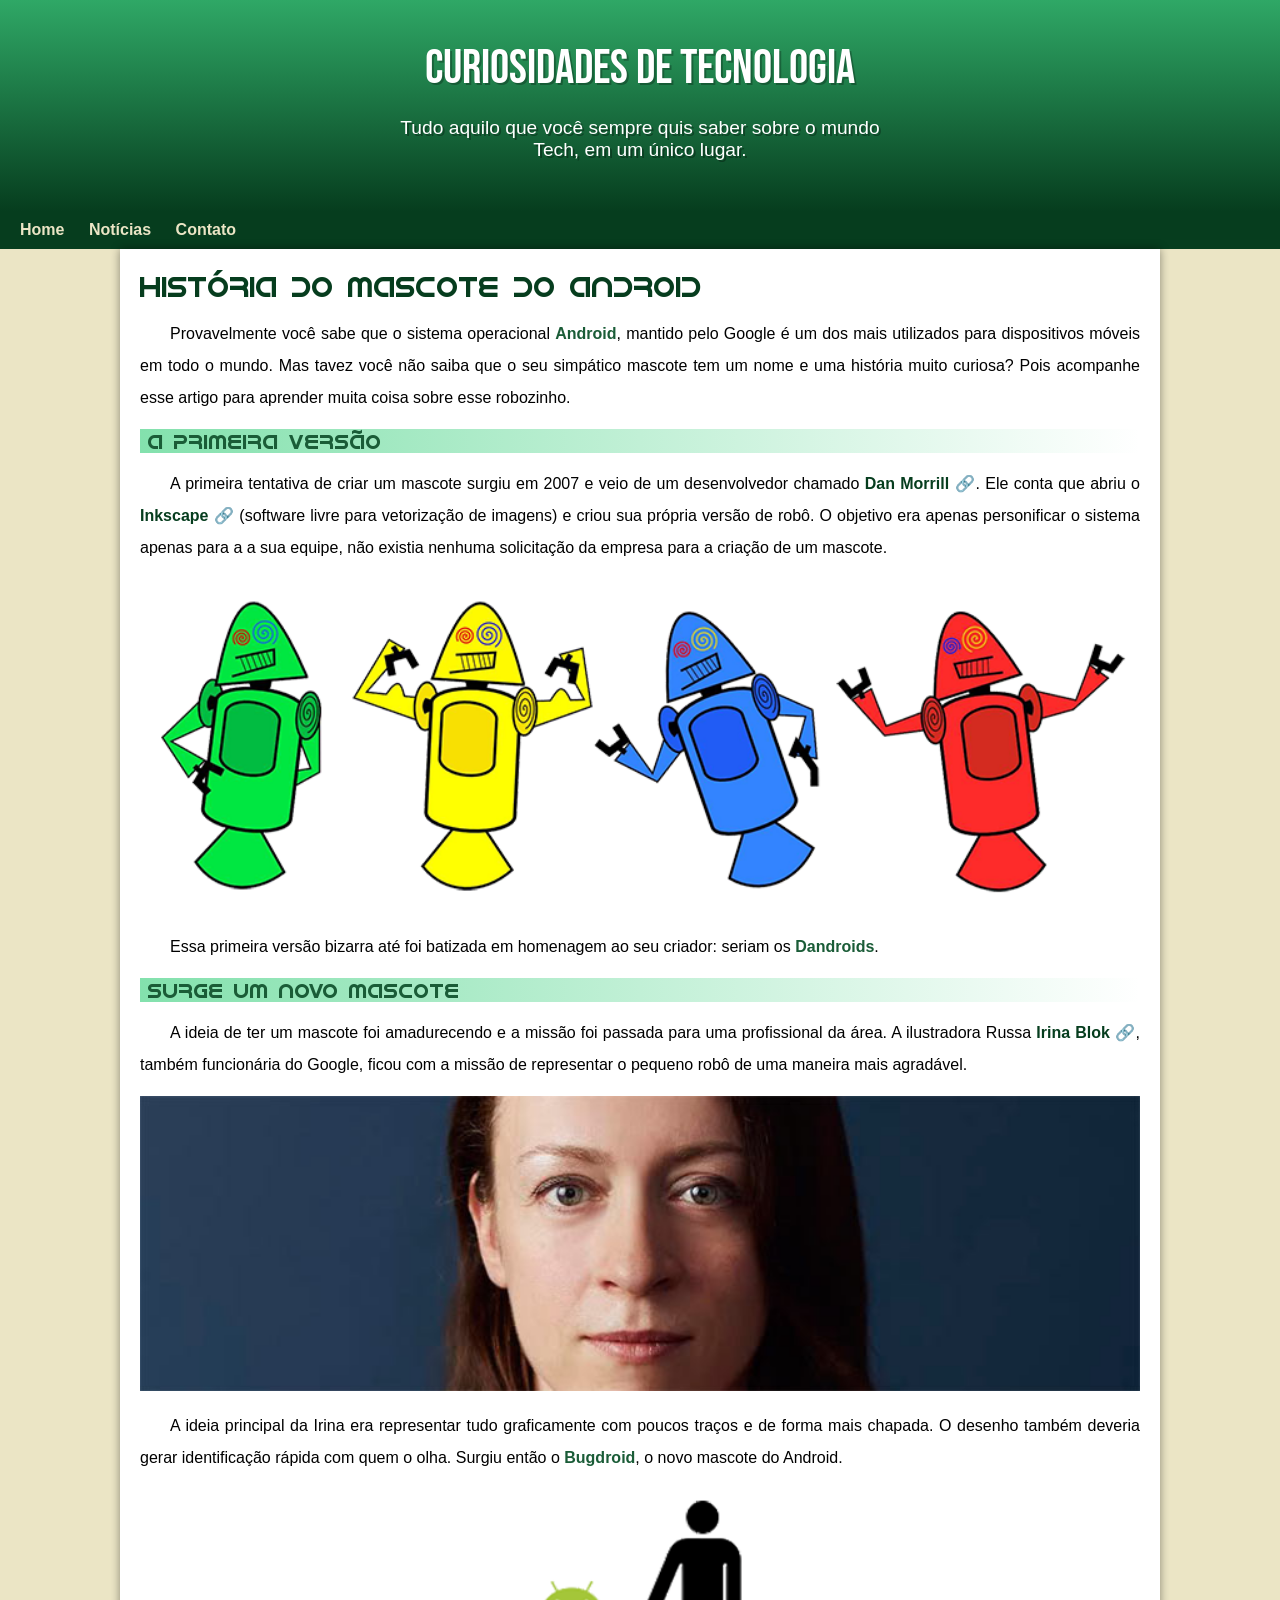
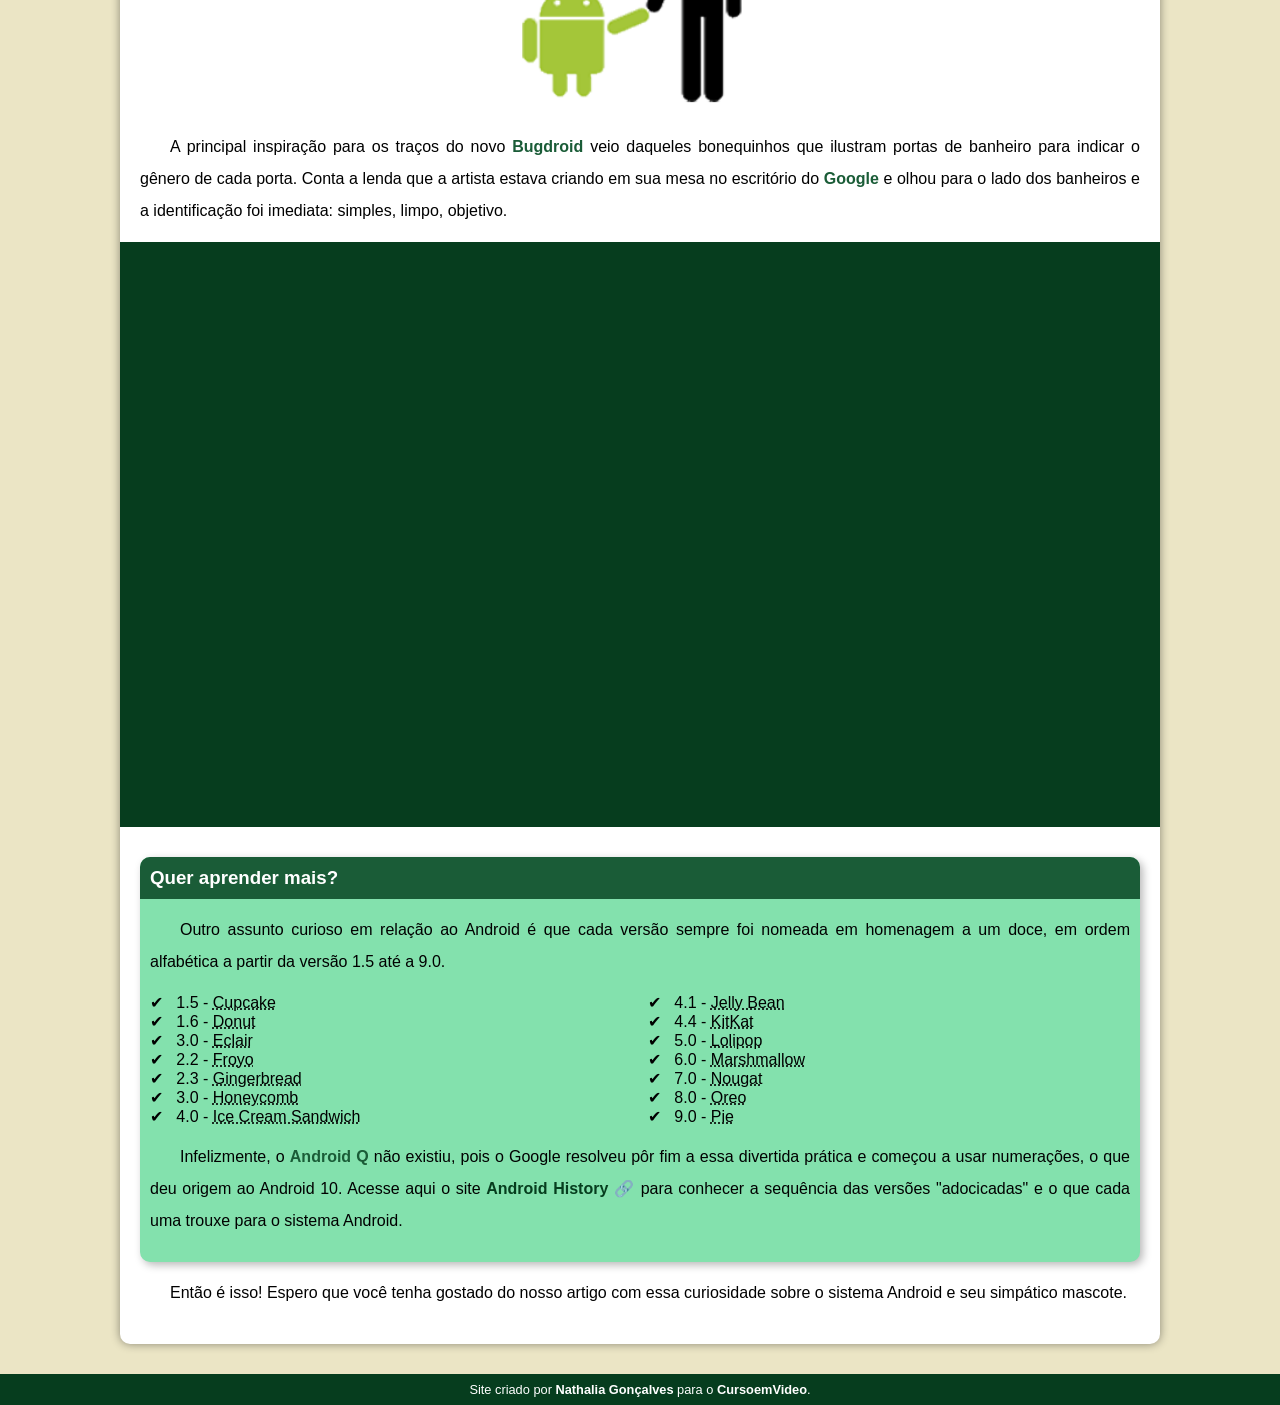
<file: index.html>
<!DOCTYPE html>
<html lang="pt-br">

<head>
    <meta charset="UTF-8">
    <meta name="viewport" content="width=device-width, initial-scale=1.0">
    <title>Como surgiu o mascote do Android?</title>
    <link rel="shortcut icon" href="imagens/favicon.ico" type="image/x-icon">
    <link rel="stylesheet" href="estilo/style.css">
</head>

<body>
    <header>
        <h1>Curiosidades de Tecnologia</h1>
        <p>Tudo aquilo que você sempre quis saber sobre o mundo Tech, em um único lugar.</p>
    </header>
    <nav>
        <a href="#">Home</a>
        <a href="#">Notícias</a>
        <a href="#">Contato</a>
    </nav>
    <main>
        <article>
            <h1>
                História do Mascote do Android
            </h1>

            <p>
                Provavelmente você sabe que o sistema operacional <strong>Android</strong>, mantido pelo Google é um dos
                mais utilizados para dispositivos móveis em todo o mundo. Mas tavez você não saiba que o seu simpático
                mascote tem um nome e uma história muito curiosa? Pois acompanhe esse artigo para aprender muita coisa
                sobre esse robozinho.

            </p>

            <h2>
                A primeira versão

            </h2>

            <p>
                A primeira tentativa de criar um mascote surgiu em 2007 e veio de um desenvolvedor chamado <a
                    href="https://androidcommunity.com/dan-morrill-shows-us-the-android-mascot-that-almost-was-20130103/"
                    target="_blank" class="externo">Dan Morrill</a>. Ele conta que abriu o <a href="https://inkscape.org/pt-br/"
                    target="_blank" class="externo">Inkscape</a> (software livre para vetorização de imagens) e criou sua própria versão
                de robô. O objetivo era apenas personificar o sistema apenas para a a sua equipe, não existia nenhuma
                solicitação da empresa para a criação de um mascote.
            </p>
            <picture>
                <source media="(max-width: 670px)" srcset="./imagens/dan-droids-pq.png">
                <img src="imagens/dan-droids.png" alt="Primeiro mascote do Android">
            </picture>

            <p>
                Essa primeira versão bizarra até foi batizada em homenagem ao seu criador: seriam os
                <strong>Dandroids</strong>.

            </p>

            <h2>
                Surge um novo mascote
            </h2>

            <p>
                A ideia de ter um mascote foi amadurecendo e a missão foi passada para uma profissional da área. A
                ilustradora Russa <a href="https://www.irinablok.com/" target="_blank" class="externo">Irina Blok</a>, também
                funcionária do Google, ficou com a missão de representar o pequeno robô de uma maneira mais agradável.
            </p>

            <picture>
                <source media="(max-width: 670px )" srcset="./imagens/irina-blok-pq.jpg">
                <img src="imagens/irina-blok.jpg" alt="Irina Blok, criadora do Bugdroid">
            </picture>

            <p>
                A ideia principal da Irina era representar tudo graficamente com poucos traços e de forma mais chapada.
                O desenho também deveria gerar identificação rápida com quem o olha. Surgiu então o
                <strong>Bugdroid</strong>, o novo mascote do Android.
            </p>

            <img src="imagens/bugdroid.png" class="pequena"  alt="Bugdroid">

            <p>
                A principal inspiração para os traços do novo <strong>Bugdroid</strong> veio daqueles bonequinhos que
                ilustram portas de banheiro para indicar o gênero de cada porta. Conta a lenda que a artista estava
                criando em sua mesa no escritório do <strong>Google</strong> e olhou para o lado dos banheiros e a
                identificação foi imediata: simples, limpo, objetivo.

            </p>

            <div class="video">
                <iframe width="560" height="315" src="https://www.youtube.com/embed/l2UDgpLz20M?si=QLowKcZvpVH-PIq4"
                    title="YouTube video player" frameborder="0"
                    allow="accelerometer; autoplay; clipboard-write; encrypted-media; gyroscope; picture-in-picture; web-share"
                    allowfullscreen></iframe>
            </div>

            <aside>
                <h3>
                    Quer aprender mais?
                </h3>

                <p>
                    Outro assunto curioso em relação ao Android é que cada versão sempre foi nomeada em homenagem a um
                    doce, em ordem alfabética a partir da versão 1.5 até a 9.0.

                </p>

                <ul>
                    <li>
                        1.5 - <abbr title="Bolo de copo">Cupcake</abbr>
                    </li>
                    <li>
                        1.6 - <abbr title="Rosquinha">Donut</abbr>
                    </li>
                    <li>
                        3.0 - <abbr title="Bomba">Eclair</abbr>
                    </li>
                    <li>
                        2.2 - <abbr title="Iogurte Congelado">Froyo</abbr>
                    </li>
                    <li>
                        2.3 - <abbr title="Biscoito de Gengibre">Gingerbread</abbr>
                    </li>
                    <li>
                        3.0 - <abbr title="Favo de Mel">Honeycomb</abbr>
                    </li>
                    <li>
                        4.0 - <abbr title="Sanduíche de Sorvete">Ice Cream Sandwich</abbr>
                    </li>
                    <li>
                        4.1 - <abbr title="Jujuba">Jelly Bean</abbr>
                    </li>
                    <li>
                        4.4 - <abbr title="KitKat">KitKat</abbr>
                    </li>
                    <li>
                        5.0 - <abbr title="Pirulito">Lolipop</abbr>
                    </li>
                    <li>
                        6.0 - <abbr title="Marshmallow">Marshmallow</abbr>
                    </li>
                    <li>
                        7.0 - <abbr title="Torrone">Nougat</abbr>
                    </li>
                    <li>
                        8.0 - <abbr title="Oreo">Oreo</abbr>
                    </li>
                    <li>
                        9.0 - <abbr title="Torta">Pie</abbr>
                    </li>
                </ul>

                <p>
                    Infelizmente, o <strong>Android Q</strong> não existiu, pois o Google resolveu pôr fim a essa
                    divertida prática e começou a usar numerações, o que deu origem ao Android 10.
                    Acesse aqui o site <a href="https://www.android.com/versions/nougat-7-0/" target="_blank" class="externo">Android
                        History</a> para conhecer a sequência das versões "adocicadas" e o que cada uma trouxe para o
                    sistema Android.
                </p>

            </aside>

            <p>
                Então é isso! Espero que você tenha gostado do nosso artigo com essa curiosidade sobre o sistema Android
                e seu simpático mascote.

            </p>
        </article>
    </main>
    <footer>
        <p>Site criado por <a href="https://gustavoguanabara.github.io/" target="_blank">Nathalia Gonçalves</a> para o <a
                href="https://www.youtube.com/@CursoemVideo" target="_blank">CursoemVideo</a>.</p>
    </footer>
</body>

</html>
</file>
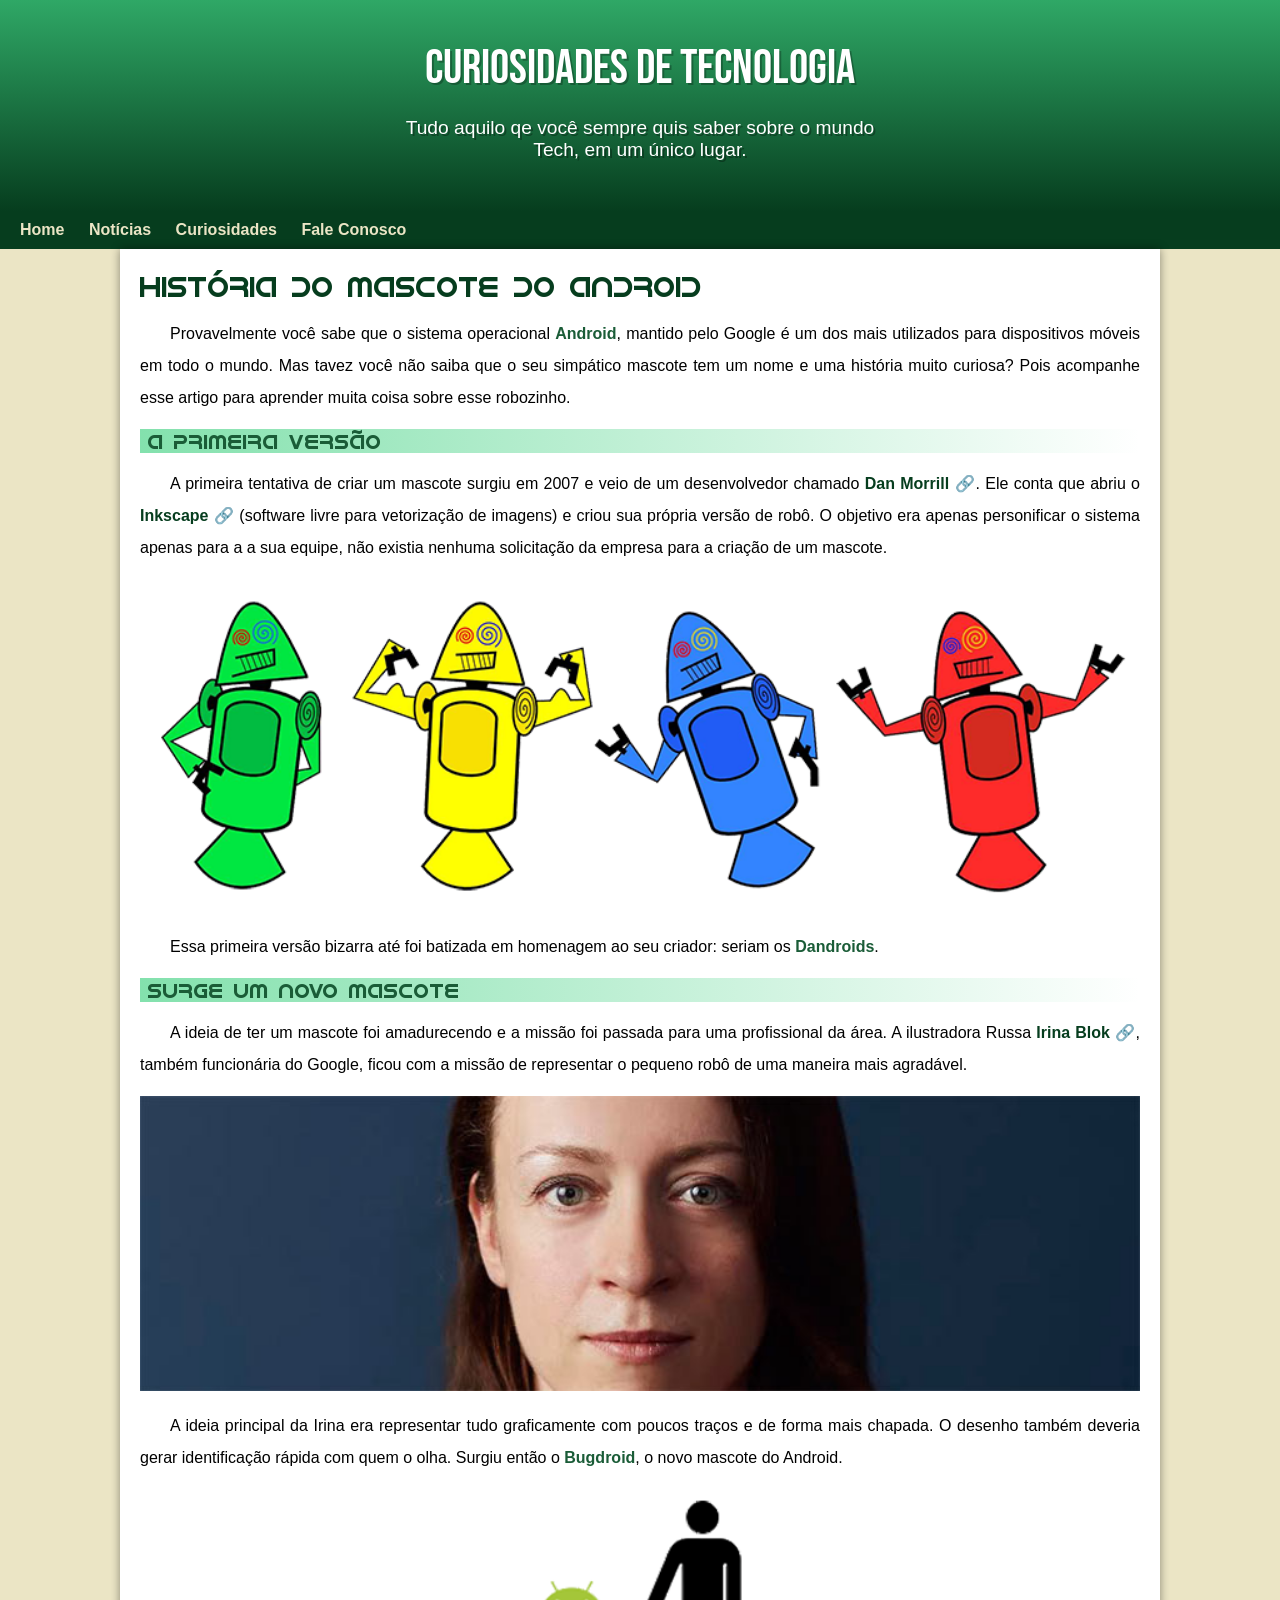
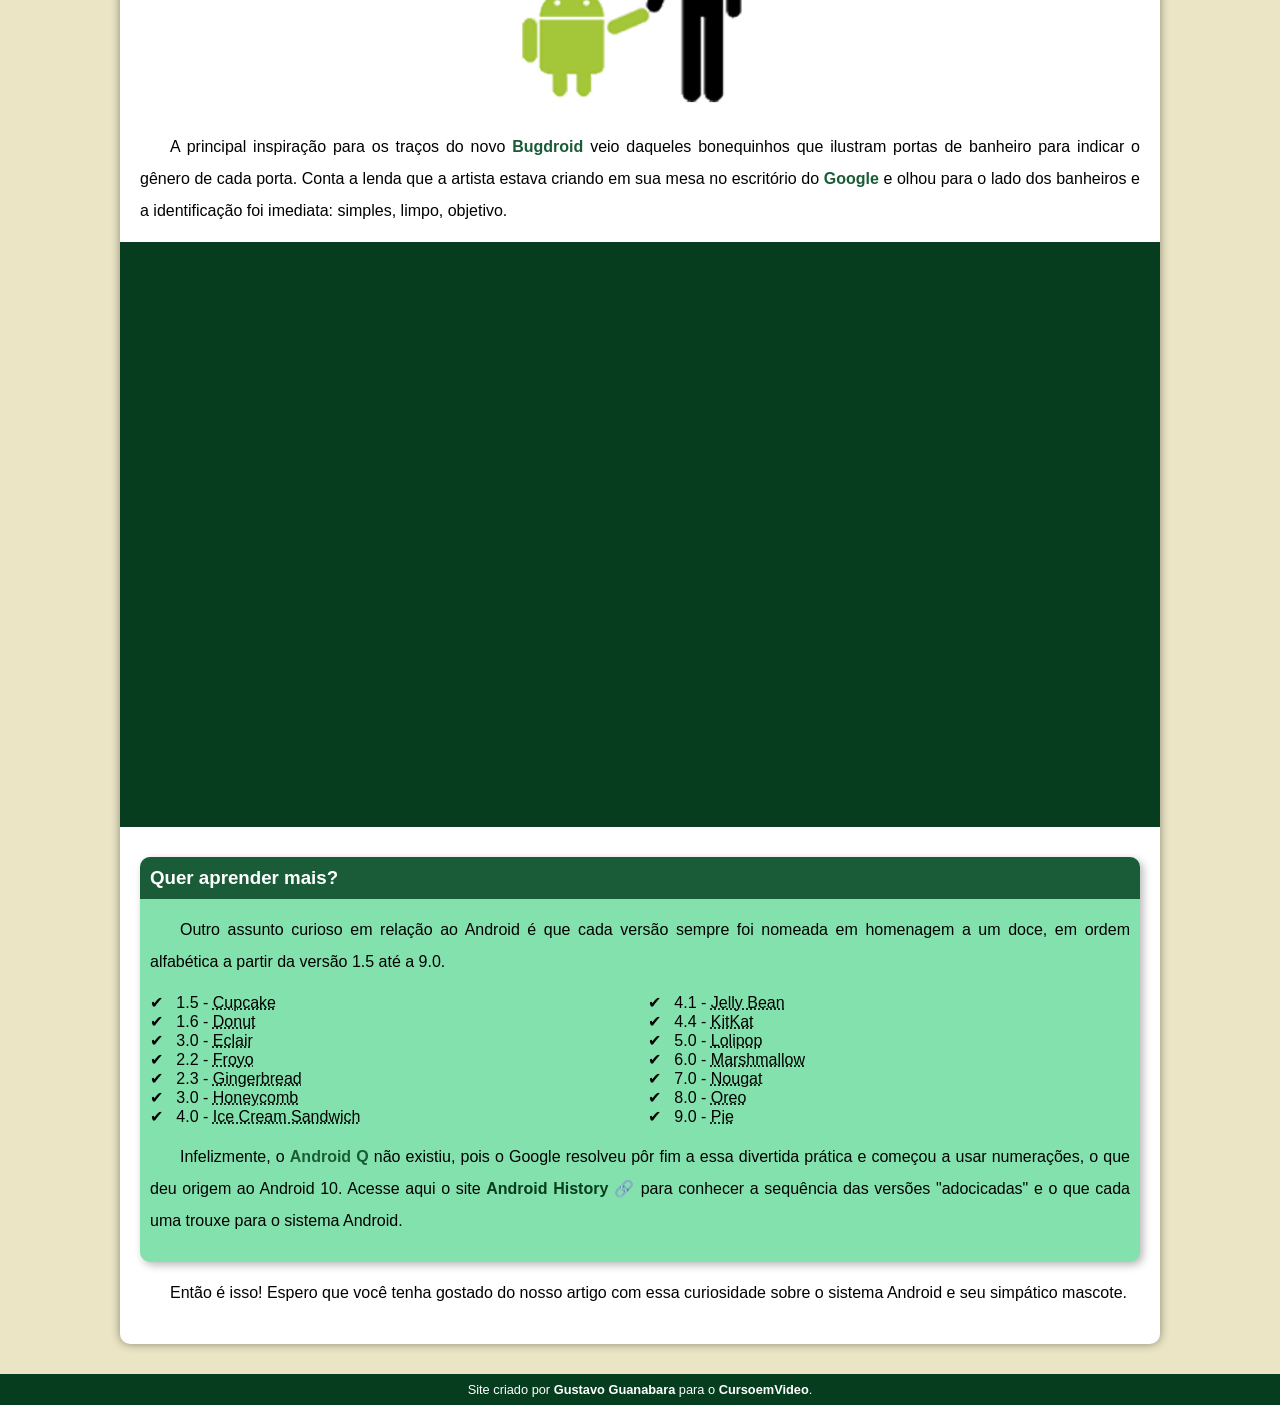
<file: index.html.html>
<!DOCTYPE html>
<html lang="pt-br">

<head>
    <meta charset="UTF-8">
    <meta name="viewport" content="width=device-width, initial-scale=1.0">
    <title>Como surgiu o mascote do Android?</title>
    <link rel="shortcut icon" href="imagens/favicon.ico" type="image/x-icon">
    <link rel="stylesheet" href="estilo/style.css">
</head>

<body>
    <header>
        <h1>Curiosidades de Tecnologia</h1>
        <p>Tudo aquilo qe você sempre quis saber sobre o mundo Tech, em um único lugar.</p>
    </header>
    <nav>
        <a href="#">Home</a>
        <a href="#">Notícias</a>
        <a href="#">Curiosidades</a>
        <a href="#">Fale Conosco</a>
    </nav>
    <main>
        <article>
            <h1>
                História do Mascote do Android
            </h1>

            <p>
                Provavelmente você sabe que o sistema operacional <strong>Android</strong>, mantido pelo Google é um dos
                mais utilizados para dispositivos móveis em todo o mundo. Mas tavez você não saiba que o seu simpático
                mascote tem um nome e uma história muito curiosa? Pois acompanhe esse artigo para aprender muita coisa
                sobre esse robozinho.

            </p>

            <h2>
                A primeira versão

            </h2>

            <p>
                A primeira tentativa de criar um mascote surgiu em 2007 e veio de um desenvolvedor chamado <a
                    href="https://androidcommunity.com/dan-morrill-shows-us-the-android-mascot-that-almost-was-20130103/"
                    target="_blank" class="externo">Dan Morrill</a>. Ele conta que abriu o <a href="https://inkscape.org/pt-br/"
                    target="_blank" class="externo">Inkscape</a> (software livre para vetorização de imagens) e criou sua própria versão
                de robô. O objetivo era apenas personificar o sistema apenas para a a sua equipe, não existia nenhuma
                solicitação da empresa para a criação de um mascote.
            </p>
            <picture>
                <source media="(max-width: 670px)" srcset="./imagens/dan-droids-pq.png">
                <img src="imagens/dan-droids.png" alt="Primeiro mascote do Android">
            </picture>

            <p>
                Essa primeira versão bizarra até foi batizada em homenagem ao seu criador: seriam os
                <strong>Dandroids</strong>.

            </p>

            <h2>
                Surge um novo mascote
            </h2>

            <p>
                A ideia de ter um mascote foi amadurecendo e a missão foi passada para uma profissional da área. A
                ilustradora Russa <a href="https://www.irinablok.com/" target="_blank" class="externo">Irina Blok</a>, também
                funcionária do Google, ficou com a missão de representar o pequeno robô de uma maneira mais agradável.
            </p>

            <picture>
                <source media="(max-width: 670px )" srcset="./imagens/irina-blok-pq.jpg">
                <img src="imagens/irina-blok.jpg" alt="Irina Blok, criadora do Bugdroid">
            </picture>

            <p>
                A ideia principal da Irina era representar tudo graficamente com poucos traços e de forma mais chapada.
                O desenho também deveria gerar identificação rápida com quem o olha. Surgiu então o
                <strong>Bugdroid</strong>, o novo mascote do Android.
            </p>

            <img src="imagens/bugdroid.png" class="pequena"  alt="Bugdroid">

            <p>
                A principal inspiração para os traços do novo <strong>Bugdroid</strong> veio daqueles bonequinhos que
                ilustram portas de banheiro para indicar o gênero de cada porta. Conta a lenda que a artista estava
                criando em sua mesa no escritório do <strong>Google</strong> e olhou para o lado dos banheiros e a
                identificação foi imediata: simples, limpo, objetivo.

            </p>

            <div class="video">
                <iframe width="560" height="315" src="https://www.youtube.com/embed/l2UDgpLz20M?si=QLowKcZvpVH-PIq4"
                    title="YouTube video player" frameborder="0"
                    allow="accelerometer; autoplay; clipboard-write; encrypted-media; gyroscope; picture-in-picture; web-share"
                    allowfullscreen></iframe>
            </div>

            <aside>
                <h3>
                    Quer aprender mais?
                </h3>

                <p>
                    Outro assunto curioso em relação ao Android é que cada versão sempre foi nomeada em homenagem a um
                    doce, em ordem alfabética a partir da versão 1.5 até a 9.0.

                </p>

                <ul>
                    <li>
                        1.5 - <abbr title="Bolo de copo">Cupcake</abbr>
                    </li>
                    <li>
                        1.6 - <abbr title="Rosquinha">Donut</abbr>
                    </li>
                    <li>
                        3.0 - <abbr title="Bomba">Eclair</abbr>
                    </li>
                    <li>
                        2.2 - <abbr title="Iogurte Congelado">Froyo</abbr>
                    </li>
                    <li>
                        2.3 - <abbr title="Biscoito de Gengibre">Gingerbread</abbr>
                    </li>
                    <li>
                        3.0 - <abbr title="Favo de Mel">Honeycomb</abbr>
                    </li>
                    <li>
                        4.0 - <abbr title="Sanduíche de Sorvete">Ice Cream Sandwich</abbr>
                    </li>
                    <li>
                        4.1 - <abbr title="Jujuba">Jelly Bean</abbr>
                    </li>
                    <li>
                        4.4 - <abbr title="KitKat">KitKat</abbr>
                    </li>
                    <li>
                        5.0 - <abbr title="Pirulito">Lolipop</abbr>
                    </li>
                    <li>
                        6.0 - <abbr title="Marshmallow">Marshmallow</abbr>
                    </li>
                    <li>
                        7.0 - <abbr title="Torrone">Nougat</abbr>
                    </li>
                    <li>
                        8.0 - <abbr title="Oreo">Oreo</abbr>
                    </li>
                    <li>
                        9.0 - <abbr title="Torta">Pie</abbr>
                    </li>
                </ul>

                <p>
                    Infelizmente, o <strong>Android Q</strong> não existiu, pois o Google resolveu pôr fim a essa
                    divertida prática e começou a usar numerações, o que deu origem ao Android 10.
                    Acesse aqui o site <a href="https://www.android.com/versions/nougat-7-0/" target="_blank" class="externo">Android
                        History</a> para conhecer a sequência das versões "adocicadas" e o que cada uma trouxe para o
                    sistema Android.
                </p>

            </aside>

            <p>
                Então é isso! Espero que você tenha gostado do nosso artigo com essa curiosidade sobre o sistema Android
                e seu simpático mascote.

            </p>
        </article>
    </main>
    <footer>
        <p>Site criado por <a href="https://gustavoguanabara.github.io/" target="_blank">Gustavo Guanabara</a> para o <a
                href="https://www.youtube.com/@CursoemVideo" target="_blank">CursoemVideo</a>.</p>
    </footer>
</body>

</html>
</file>
<file: estilo/style.css>
@charset "UTF-8";

@import url('https://fonts.googleapis.com/css2?family=Bebas+Neue&display=swap');

@font-face {
    font-family: 'Android';
    src: url('../fontes/idroid.otf') format('opentype');
    font-weight: normal;
}

:root {
    --cor0: #ebe5c5;
    --cor1: #83e1ad;
    --cor2: #3ddc84;
    --cor3: #2fa866;
    --cor4: #1a5c37;
    --cor5: #063d1e;

    --fonte-padrão: Arial, Verdana, Helvetica, sans-serif;
    --fonte-destaque: 'Bebas Neue', cursive;
    --fonte-android: 'Android', cursive;
}

* {
    margin: 0px;
    padding: 0px;
}


body {
    background-color: var(--cor0);
    font-family: var(--fonte-padrão);
}

a.externo::after{
    content: '\00A0\1F517';
}

header {
    background-image: linear-gradient(to bottom, var(--cor3), var(--cor5));
    min-height: 150px;
    text-align: center;
    padding-top: 40px;
}

header> h1 {
    color: white;
    font-family: var(--fonte-destaque);
    font-size: 3em;
    font-weight: normal;
    margin-bottom: 20px;
    text-shadow: 2px 2px 0px rgba(0, 0, 0, 0.267);
}

header> p {
    font-family: var(--fonte-padrão);
    font-size: 1.2em;
    color: white;
    max-width: 500px;
    margin: auto;
    padding-right: 10px;
    padding-left: 10px;
    text-shadow: 2px 2px 0px rgba(0, 0, 0, 0.315);
    padding-bottom: 50px;
}

nav {
    background-color: var(--cor5);
    padding: 10px;
    box-shadow: 0px 7 px 7px rgba(0, 0, 0, 0.192);
}

nav > a {
    color: var(--cor0);
    padding: 10px;
    border-radius: 5px;
    text-decoration: none;
    font-weight: bold;
    transition-duration: .5s; /*gera uma transição gradual para a cor verde ao passar o mouse*/
}

nav > a:hover { /*insere cor ao passar o mouse sobre a barra de menu*/
    background-color: var(--cor3);
    color: var(--cor5);
}

main {
    min-width: 300px;
    max-width: 1000px;
    margin: auto;
    margin-bottom: 30px;
    padding: 20px;
    background-color: white;
    box-shadow: 0px 0px 10px rgba(0, 0, 0, 0.418);
    border-bottom-left-radius: 10px;
    border-bottom-right-radius: 10px;
}

main h1 {
    color: var(--cor5);
    font-family: var(--fonte-android);
    font-weight: normal;
    font-size: 1.8em;
}

main h2 {
    font-family: var(--fonte-android);
    color: var(--cor4);
    font-size: 1.3em;
    font-weight: normal;
    background-image: linear-gradient(to right, var(--cor1), transparent);
    text-indent: 8px;
}

main p {
    margin: 15px 0px;
    text-align: justify;
    text-indent: 30px;
    font-size: 1em;
    line-height: 2em;
}

main strong {
    color: var(--cor4);
    font-weight: bold;
}

main a {
    text-decoration: none;
    font-weight: bold;
    color: var(--cor5);
}

main a:hover {
    transition-duration: .2s;
    text-decoration: underline;
    color: var(--cor4);
    background-color: var(--cor1);
}

main img {
    width: 100%;
}

main img.pequena{
    max-width: 350px;
    display: block;
    margin: auto;
}

div.video{
    background-color: var(--cor5);
    margin: 0px -20px 30px -20px;
    padding: 20px;
    padding-bottom: 56.5%; /*remove a broda preta ao dar play no vídeo*/
    position: relative;
}

div.video > iframe {
    position: absolute;
    top: 5%;
    left: 5%;
    width: 90%;
    height: 90%;
}

aside {
    background-color: var(--cor1);
    padding: 10px;
    border-radius: 10px;
    box-shadow: 3px 3px 8px rgba(0, 0, 0, 0.281);
}

aside > h3 {
    background-color: var(--cor4);
    color: white;
    padding: 10px;
    margin: -10px -10px 0px -10px;
    border-radius: 10px 10px 0px 0px;

}

aside > ul {
    list-style-type: '\2714\00A0\00A0';
    list-style-position: inside;
    columns: 2;
}

footer {
    background-color: var(--cor5);
    color: white;
    text-align: center;
    font-size: 0.8em;
    padding: 8px;
}
footer > p > a {
    color: white;
    font-weight: bolder;
    text-decoration: none;
}

footer a:hover {
    text-decoration: underline;
    color: var(--cor1);
}
</file>
